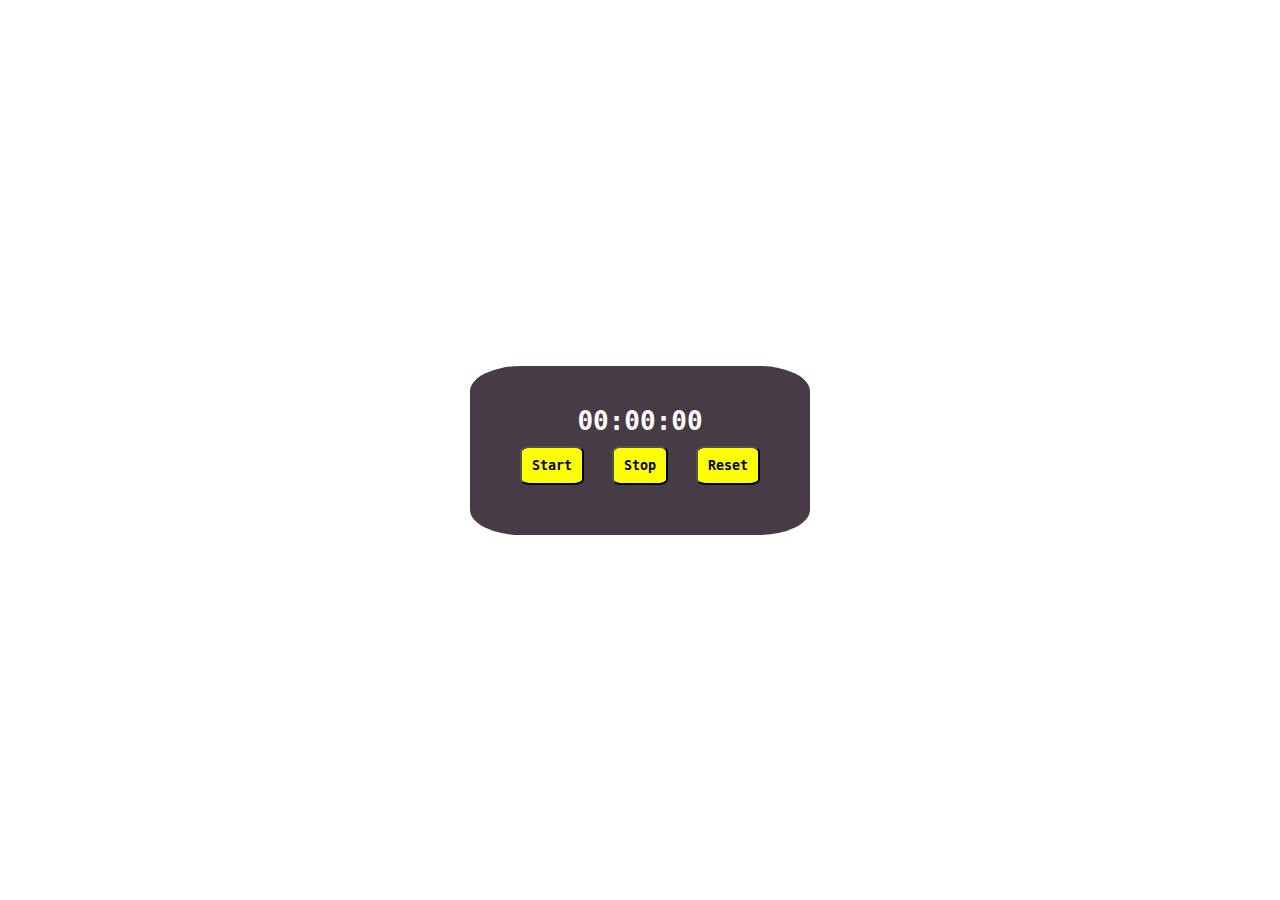
<file: stopwatch/index.html>
<!DOCTYPE html>
<html lang="en">
  <head>
    <meta charset="UTF-8" />
    <meta name="viewport" content="width=device-width, initial-scale=1.0" />
    <title>Document</title>
    <link rel="stylesheet" href="general.css" />
  </head>
  <body>
    <div class="container">
      <h1 id="stopwatch">00:00:00</h1>
      <button onclick="startStopWatch()">Start</button>
      <button onclick="stopStopWatch()">Stop</button>
      <button onclick="resetStopWatch()">Reset</button>
    </div>
  </body>
  <script src="script.js"></script>
</html>
</file>
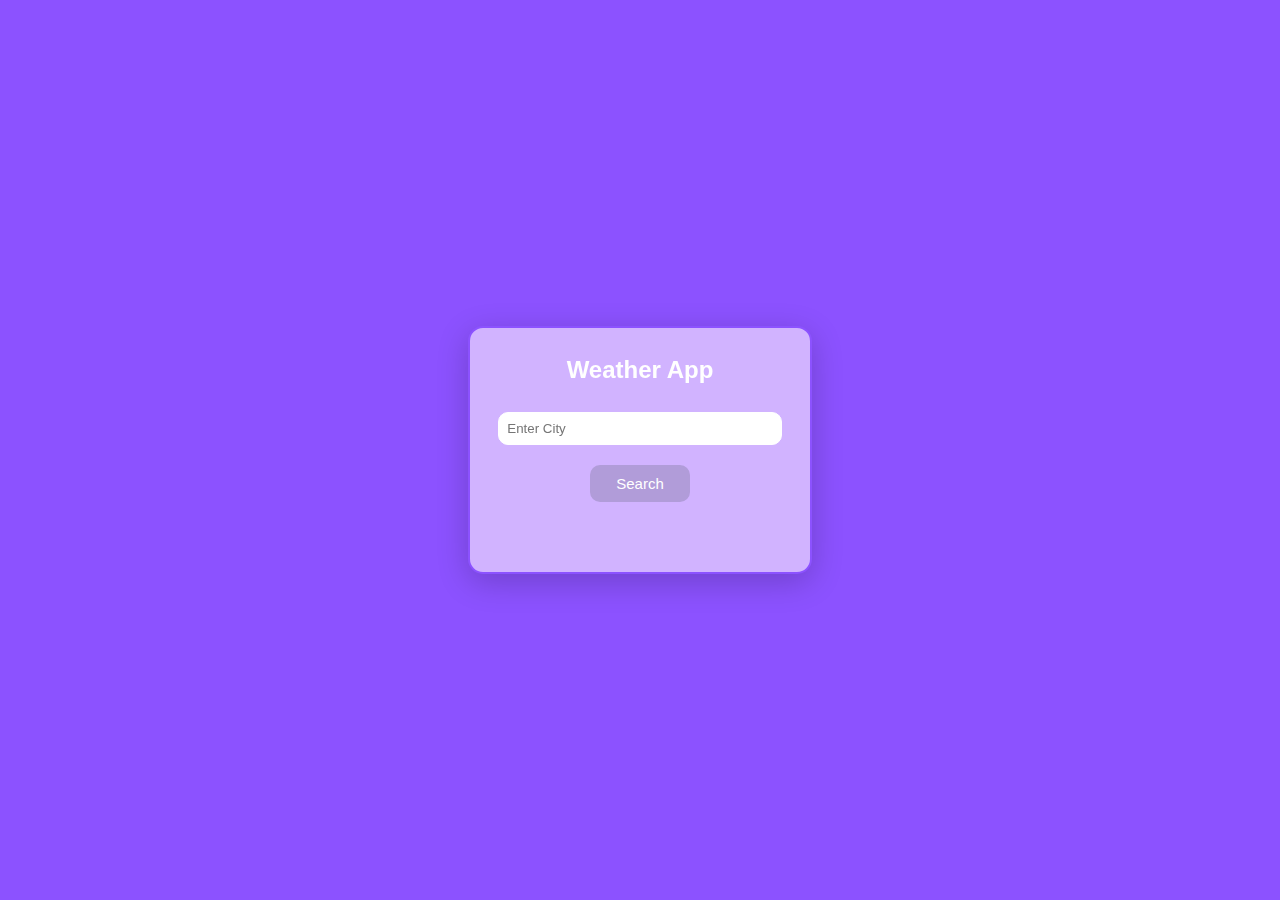
<file: weatherApp/index.html>
<!DOCTYPE html>
<html lang="en">
  <head>
    <meta charset="UTF-8" />
    <meta name="viewport" content="width=device-width, initial-scale=1.0" />
    <title>Weather App</title>
    <link rel="stylesheet" href="general.css" />
  </head>
  <body>
    <div id="weather-container">
      <h2>Weather App</h2>
      <input type="text" id="city" placeholder="Enter City" />
      <button onclick="getWeather()">Search</button>

      <img id="weather-icon" alt="Weather Icon" />

      <div id="temp-div"></div>
      <div id="weather-info"></div>
      <div id="hourly-forecast"></div>
    </div>
    <script src="script.js"></script>
  </body>
</html>
</file>
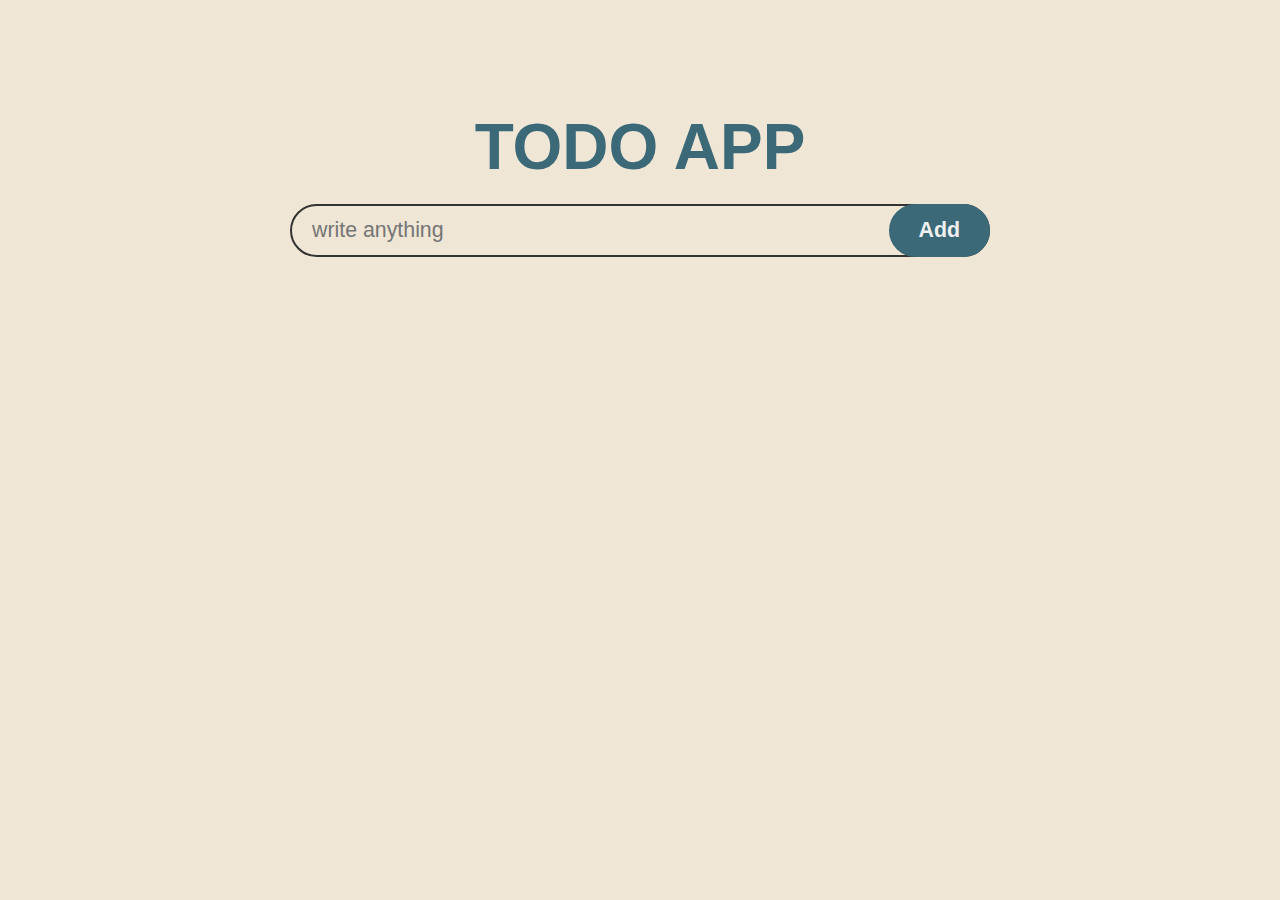
<file: todoListJavaScript/todoList.html>
<!DOCTYPE html>
<html lang="en">
  <head>
    <meta charset="UTF-8" />
    <meta name="viewport" content="width=device-width, initial-scale=1.0" />
    <title>TodoList</title>
    <link rel="stylesheet" href="general.css" />
    <script src="script.js" defer></script>
  </head>
  <body>
    <h1>Todo App</h1>
    <div class="container">
      <form action>
        <input
          type="text"
          placeholder="write anything"
          autocomplete="off"
          id="todo-input"
        />
        <button id="add-button">Add</button>
      </form>

      <ul id="todo-list">
        <!-- <li class="todo">
          <input type="checkbox" id="todo-1" />
          <label class="custom-checkbox" for="todo-1">
            <svg
              fill="transparent"
              xmlns="http://www.w3.org/2000/svg"
              height="24px"
              viewBox="0 -960 960 960"
              width="24px"
              fill="#5f6368"
            >
              <path d="M382-240 154-468l57-57 171 171 367-367 57 57-424 424Z" />
            </svg>
          </label>
          <label for="todo-1" class="todo-text"> webdev </label>
          <button class="delete-button">
            <svg
              fill="var(--secondary-color)"
              xmlns="http://www.w3.org/2000/svg"
              height="24px"
              viewBox="0 -960 960 960"
              width="24px"
              fill="#5f6368"
            >
              <path
                d="M280-120q-33 0-56.5-23.5T200-200v-520h-40v-80h200v-40h240v40h200v80h-40v520q0 33-23.5 56.5T680-120H280Zm400-600H280v520h400v-520ZM360-280h80v-360h-80v360Zm160 0h80v-360h-80v360ZM280-720v520-520Z"
              />
            </svg>
          </button>
        </li>
        <li class="todo">
          <input type="checkbox" id="todo-2" />
          <label class="custom-checkbox" for="todo-2">
            <svg
              fill="transparent"
              xmlns="http://www.w3.org/2000/svg"
              height="24px"
              viewBox="0 -960 960 960"
              width="24px"
              fill="#5f6368"
            >
              <path d="M382-240 154-468l57-57 171 171 367-367 57 57-424 424Z" />
            </svg>
          </label>
          <label for="todo-2" class="todo-text"> webdev </label>
          <button class="delete-button">
            <svg
              fill="var(--secondary-color)"
              xmlns="http://www.w3.org/2000/svg"
              height="24px"
              viewBox="0 -960 960 960"
              width="24px"
              fill="#5f6368"
            >
              <path
                d="M280-120q-33 0-56.5-23.5T200-200v-520h-40v-80h200v-40h240v40h200v80h-40v520q0 33-23.5 56.5T680-120H280Zm400-600H280v520h400v-520ZM360-280h80v-360h-80v360Zm160 0h80v-360h-80v360ZM280-720v520-520Z"
              />
            </svg>
          </button>
        </li> -->
      </ul>
    </div>
  </body>
</html>
</file>
<file: stopwatch/general.css>
* {
  margin: 0;
  padding: 0;
  box-sizing: border-box;
  font-family: monospace;
  text-align: center;
  border-radius: 15%;
  cursor: pointer;
}

body {
  display: flex;
  justify-content: center;
  align-items: center;
  height: 100vh;
}

.container {
  background-color: rgb(71, 59, 69);
  padding: 40px;
  display: inline-block;
  color: white;
}

button {
  background-color: yellow;
  font-weight: 900;
  color: black;
  margin: 10px 10px;
  padding: 10px 10px;
}
</file>
<file: weatherApp/general.css>
body {
  background-color: #8c52ff;
  font-family: "Segoe UI", Tahoma, Geneva, Verdana, sans-serif;
  display: flex;
  align-items: center;
  justify-content: center;
  height: 100vh;
  margin: 0;
}

#weather-container {
  background-color: #d1b3ff;
  max-width: 500px;
  border-radius: 15px;
  padding: 20px;
  box-shadow: 0 8px 32px rgba(0, 0, 0, 0.2);
  backdrop-filter: blur(10px);
  border: 2px solid #8c52ff;
  text-align: center;
}

h2,
label,
p {
  color: #fff;
  margin: 8px 0;
}

input {
  width: calc(100% - 16px);
  padding: 8px;
  box-sizing: border-box;
  border-radius: 10px;
  border: 1px solid white;
  margin-top: 20px;
}

button {
  background-color: #b19cd9;
  color: white;
  padding: 10px;
  border: none;
  border-radius: 10px;
  cursor: pointer;
  margin-top: 20px;
  width: 100px;
  font-size: 15px;
}

button:hover {
  background-color: #9a7bbd;
}

button:active {
  background-color: #7a57a1;
  transform: scale(0.98);
}

#temp-div p {
  font-size: 60px;
  margin-top: -30px;
}
#weather-info {
  font-size: 20px;
}

#weather-icon {
  width: 200px;
  height: 200px;
  margin: 0 auto 10px;
  margin-bottom: 0;
  display: none;
}

#hourly-forecast {
  margin-top: 50px;
  overflow-x: auto;
  white-space: nowrap;
  display: flex;
  justify-content: space-between;
}

.hourly-item {
  flex: 0 0 auto;
  width: 80px;
  display: flex;
  flex-direction: column;
  align-items: center;
  margin-right: 10px;
  color: white;
}

.hourly-item img {
  width: 30px;
  height: 30px;
  margin-bottom: 5px;
}

#hourly-heading {
  color: white;
  margin-top: 10px;
}
</file>
<file: todoListJavaScript/general.css>
* {
  margin: 0;
  padding: 0;
  box-sizing: border-box;
  scroll-behavior: smooth;
}

:root {
  --background: #efe6d5;
  --primary: #9dbeb7;
  --secondary: #e73213;
  --accent-color: #3b6978;
  --text-color: #333333;
}

html {
  font-family: Impact, Haettenschweiler, "Arial Narrow Bold", sans-serif;
  font-size: 16pt;
  color: var(--text-color);
}

body {
  min-height: 100vh;
  padding: 10px;
  background-color: var(--background);
  display: flex;
  flex-direction: column;
  align-items: center;
}
h1 {
  margin-top: 100px;
  margin-bottom: 20px;
  font-size: 3rem;
  font-weight: 700;
  text-transform: uppercase;
  text-align: center;
  color: var(--accent-color);
}

.container {
  width: 700px;
  max-width: 100%;
  display: flex;
  flex-direction: column;
  gap: 10px;
}

#todo-input {
  padding: 12px 20px;
  width: 100%;
  background: none;
  border: 2px solid var(--text-color);
  border-radius: 1000px;
  font: inherit;
  color: var(--text-color);
  caret-color: var(--accent-color);
}
#todo-input:focus {
  outline: none;
}
form {
  position: relative;
}
#add-button {
  position: absolute;
  top: 0;
  right: 0;
  height: 100%;
  background-color: var(--accent-color);
  padding: 0 30px;
  border: none;
  border-radius: 1000px;
  font: inherit;
  font-weight: 600;
  color: #f0f0f0;
  cursor: pointer;
}

.todo {
  margin-bottom: 10px;
  padding: 0 16px;
  background-color: var(--primary);
  border-radius: 15px;
  display: flex;
  align-items: center;
}

.todo .todo-text {
  padding: 15px;
  padding-right: 0;
  flex-grow: 1;
  transition: 200ms ease;
}

.delete-button {
  background: none;
  border: none;
  padding: 3px;
  display: flex;
  justify-content: center;
  align-items: center;
  cursor: pointer;
}

.delete-button:hover svg {
  fill: var(--secondary);
}

.custom-checkbox {
  border: 2px solid var(--accent-color);
  border-radius: 50%;
  min-height: 20px;
  min-width: 20px;
  display: flex;
  justify-content: center;
  align-items: center;
  flex-shrink: 0;
  transition: 200ms ease;
  cursor: pointer;
}

input[type="checkbox"]:checked ~ .custom-checkbox {
  background-color: var(--accent-color);
}

input[type="checkbox"]:checked ~ .custom-checkbox svg {
  fill: var(--primary);
}
input[type="checkbox"]:checked ~ .todo-text {
  text-decoration: line-through;
  color: var(--accent-color);
}

input[type="checkbox"] {
  display: none;
}

@media (max-width: 500px) {
  html {
    font-size: 12pt;
  }
  #add-button {
    position: unset;
    width: 100%;
    margin-top: 10px;
    padding: 15px;
    height: auto;
  }
  h1 {
    margin-top: 50px;
    font-size: 15vw;
  }
}
</file>
